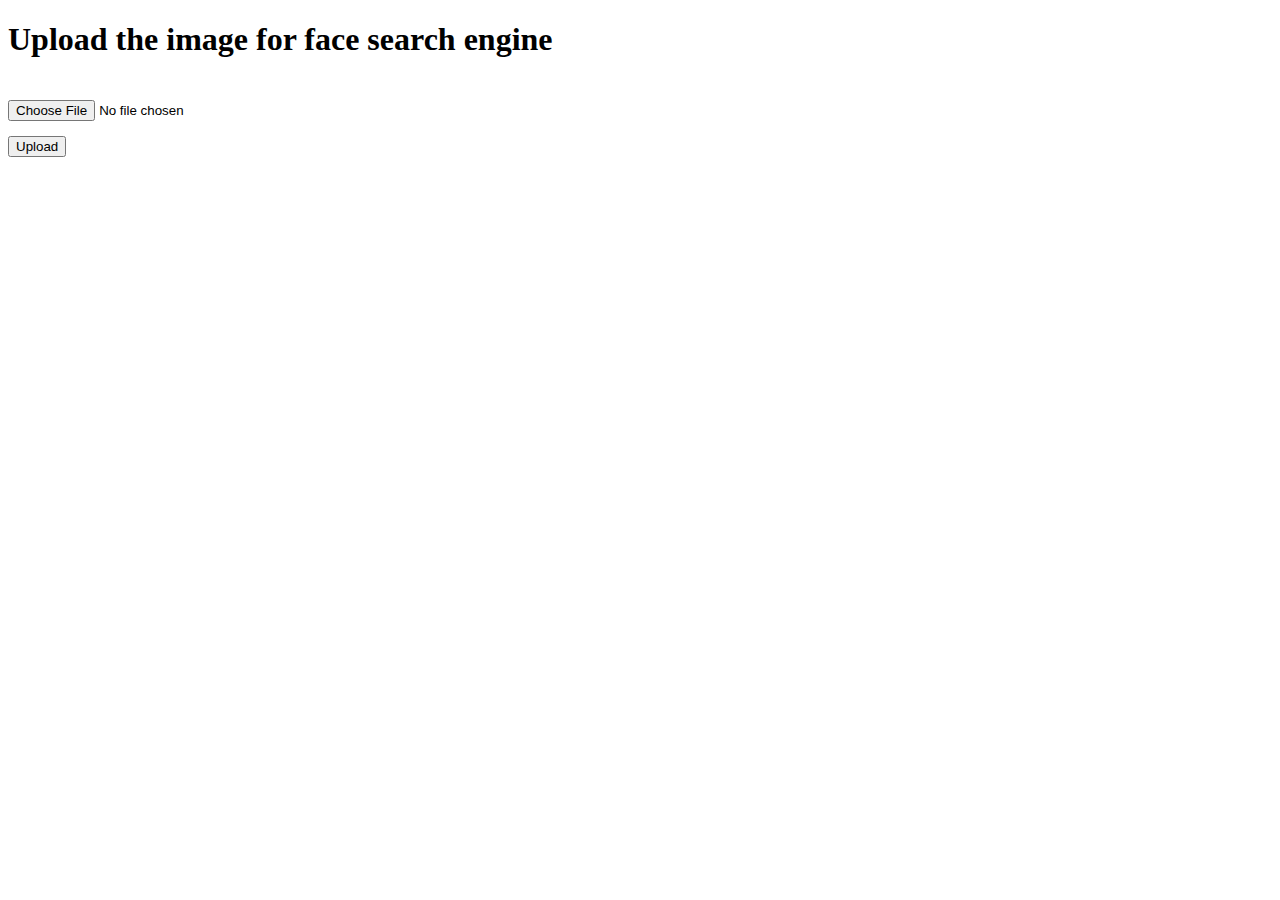
<file: templates/upload.html>
<!DOCTYPE html>
<html lang="en">
<head>
    <meta charset="UTF-8">
    <title>Upload Image</title>
</head>
<body>
    <h1>Upload the image for face search engine</h1>
    <form action="" enctype='multipart/form-data' method='POST'>
        <input type="file" name="file" style="margin-top:20px;"/>
        <br>
        <!--
        <i>Username: </i>
        <input type="text" class="txt_input" name="name"  value="admin" style="margin-top:10px;"/>
        -->
        <input type="submit" value="Upload" class="button-new" style="margin-top:15px;"/>
    </form>
</body>
</html>
</file>
